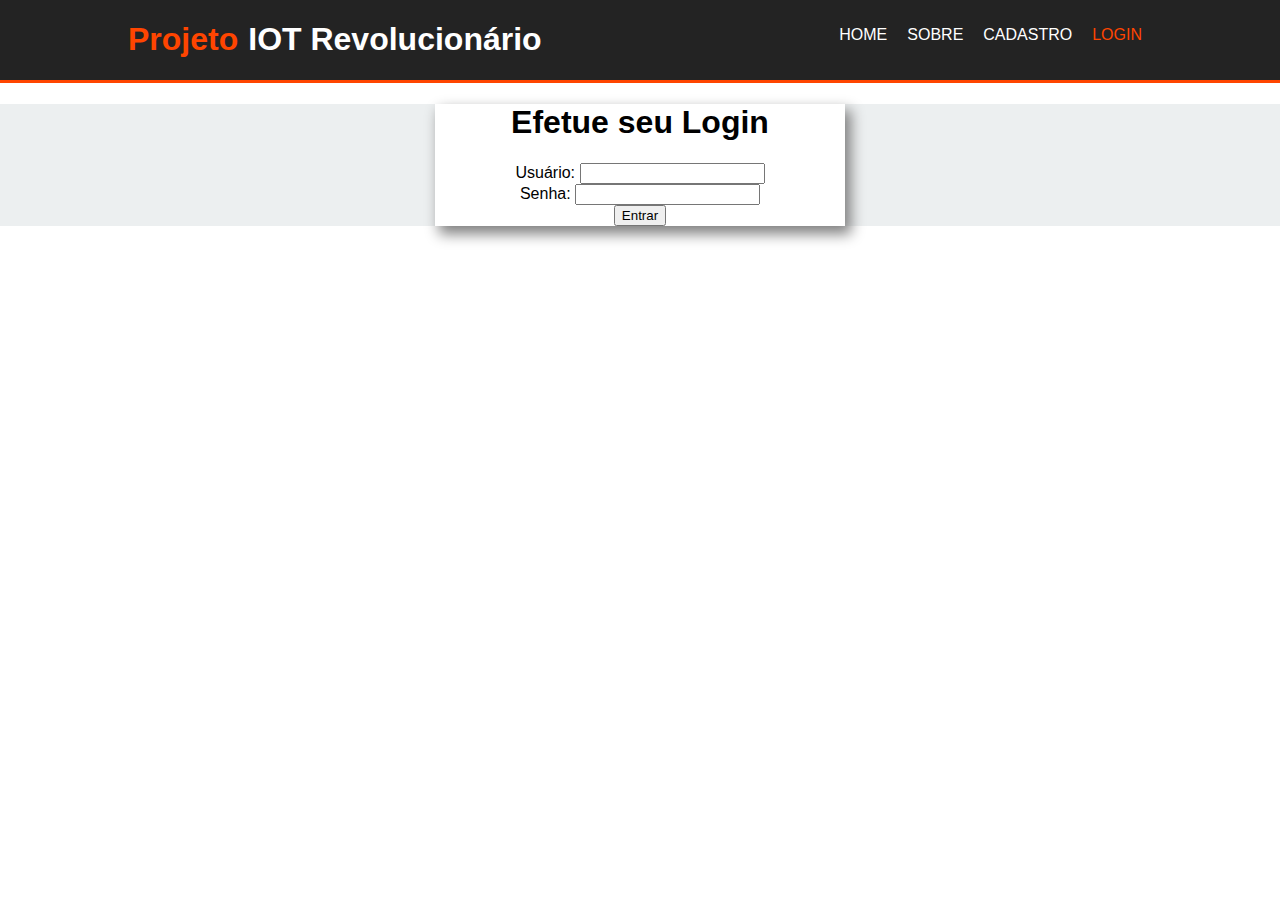
<file: login.html>
<!DOCTYPE html>
<html lang="en">

<head>
    <meta charset="UTF-8">
    <meta http-equiv="X-UA-Compatible" content="IE=edge">
    <meta name="viewport" content="width=device-width, initial-scale=1.0">
    <link rel="stylesheet" href="style.css">
    <title>Document</title>
</head>

<body>
    <div class="header">
        <div class="container">
            <h1 class="titulo"><span class="destaque_1">Projeto </span> IOT Revolucionário</h1>
            <ul class="navbar">
                <li><a href="index.html">Home</a></li>
                <li>Sobre</li>
                <li>Cadastro</li>
                <li><span class="destaque">Login</span>
                </li>
            </ul>

        </div>
    </div>
    <div class="pag_login">
        <div class="container">
            <div class="box_login">
                <h1>Efetue seu Login</h1>
                <form action="">
                    Usuário: <input type="text" name="login">
                    <br> 
                    Senha: <input type="password" name="password">
                    <br>
                    <button>Entrar</button>
                </form>
            </div>
        </div>
    </div>
</body>

</html>
</file>
<file: style.css>
html {
    margin: 0;
}

body {
    margin: 0;
    font-family: Arial, Helvetica, sans-serif;
}

.container {
    width: 80%;
    margin: auto;
}

.header {
    background-color: #232323;
    color: white;
    display: flex;
    justify-content: space-between;
    overflow: auto;
    border-bottom: 3px solid orangered;
}

ul {
    list-style: none;
    display: flex;
    flex-direction: row;
    align-self: center;
}

.navbar {
    float: right;
    text-transform: uppercase;
}

.titulo {
    float: left;
    display: flex;
    align-self: center;
}

li {
    margin: 10px;
}

.destaque_1 {
    color: orangered;
    margin-right: 10px;
}

.destaque {
    color: orangered;
    margin: 0;
}

.banner {
    text-align: center;
    background-color: #b1b1b1;
    background-image: url(imgs/banner-fundo-big.jpeg);
    background-repeat: no-repeat;
    background-size: cover;
    height: 400px;
    display: flex;
    align-self: center;
}

.banner h1 {
    font-size: 50px;
}

.banner h3 {
    color: #555555;
}

.saiba-mais {
    text-align: center;
    background-color: #232323;
    height: 90px;
    display: flex;
    align-self: center;
    border-bottom: 3px solid orangered;
}

.saiba-mais button {
    border: 0;
    background-color: orangered;
    color: white;
    text-transform: uppercase;
    padding: 10px 30px;
    cursor: pointer;
}

.box .container {
    text-align: center;
    display: flex;
    flex-direction: row;
    justify-content: space-around;
    margin-top: 70px;
}

.box-item {
    padding-top: 30px;
    padding-bottom: 30px;
}

.box-item img {
    height: 100px;
}

.footer {
    background-color: #232323;
    color: white;
    text-align: center;
    border-top: 3px solid orangered;
}

.footer .container {
    margin-top: 0;
}

.footer .container h3 {
    padding: 33px;
    margin: 0;
}

.footer .container a {
    margin: 0;
}

.sobrenos {
    background-image: url(imgs/vinicius-amnx-amano-qckXUZefhoU-unsplash.jpg);
    background-repeat: no-repeat;
    background-size: cover;
    background-position-y: -400px;
    border-top: 3px solid orangered;
    text-align: center;
    border-bottom: 3px solid orangered;
}

.sobrenos .destaque {
    width: 250px;
    margin: auto;
}

.sobrenos .container .destaque {
    font-size: 300%;
    margin-top: 50px;
    margin-bottom: 25px;
    border-bottom: 3px solid orangered;
}

.sobrenos img {
    width: 40%;
    margin: 50px;
    border: 2px solid black;
}

.sobrenos_texto {
    display: flex;
    flex-direction: row;
    align-items: center;
    color: #555555;
    font-family: 'Franklin Gothic Medium', 'Arial Narrow', Arial, sans-serif;
}

.sobrenos_texto p {
    font-size: 30px;
}

a {
    text-decoration: none;
    color: white;
}

a:hover {
    font-weight: 700;
}

.pag_login {
    background-color: rgb(236, 239, 240);
}

.box_login {
    background-color: white;
    width: 40%;
    margin: auto;
    text-align: center;
    box-shadow: grey 5px 7px 13px 1px ;
}
</file>
